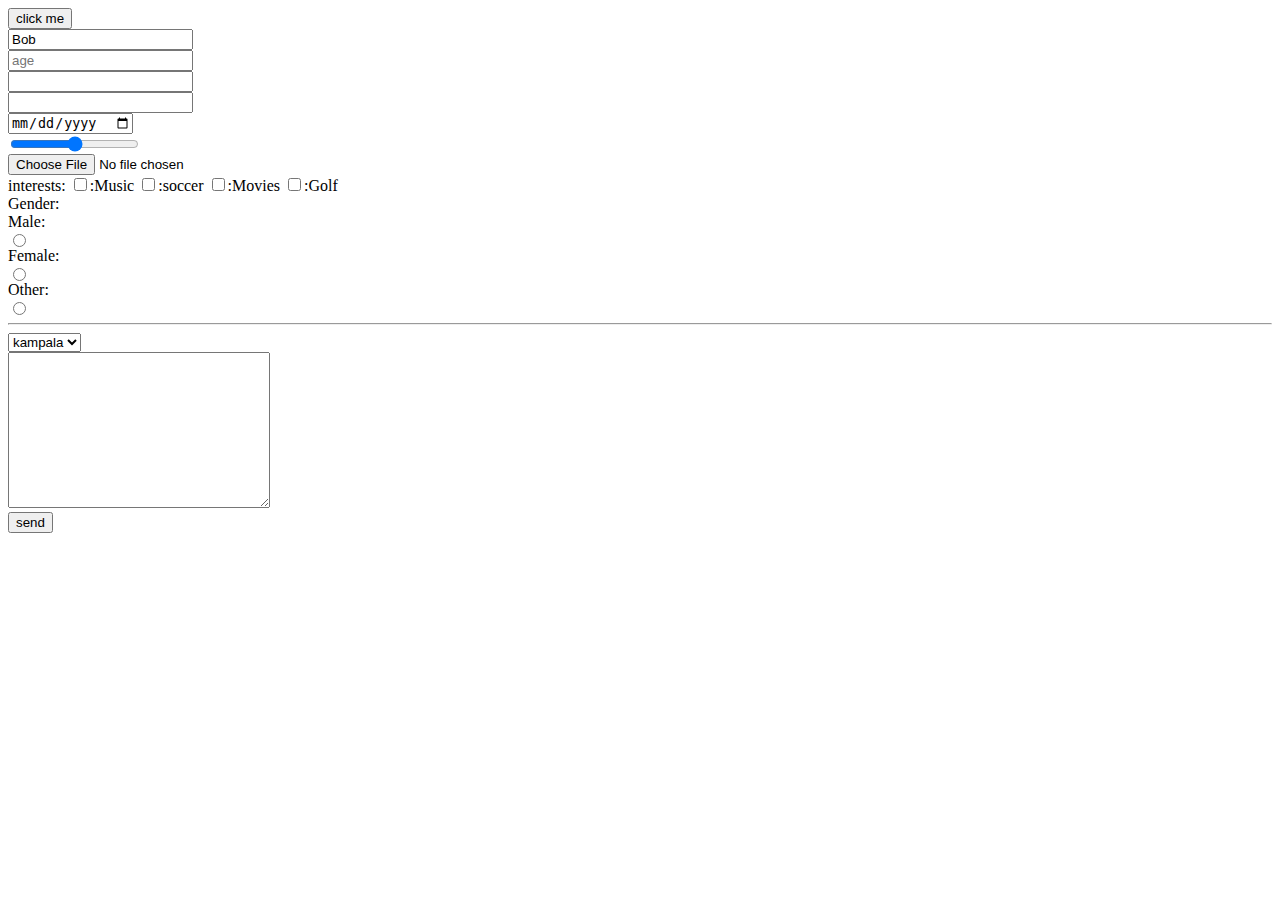
<file: forms/index.html>
<!DOCTYPE html>
<html>
<head>
    <title>Forms</title>
    <style>
    input,select{
        display: block;
    }
    input[type=checkbox]{
        display: inline;
    }
    </style>
</head>
<body>

   <button onclick="alert('you clicked me')">click me</button>

    <form action="r.php" method="post">

       <input type="text" name="username" value="Bob" placeholder="username or email">
       <input type="number" name="age" placeholder="age">
       <input type="email" name="email" required>
       <input type="password" name="pass">
       <input type="date" name="date">
       <input type="range" max="50" min="20">
       <input type="file">
       interests:
       <input type="checkbox" value="music">:Music
       <input type="checkbox">:soccer
       <input type="checkbox">:Movies
       <input type="checkbox">:Golf
       <br/>
       Gender:<br/>
       Male:  <input type="radio" name="gender" value="M">
       Female:<input type="radio" name="gender">
       Other:<input type="radio" name="gender">
      <hr/>
       <select>
          <option value="">kampala</option>
          <option value="">Jinja</option>
          <option value="">Mbarara</option>
          <option value="">Entebbe</option>
       </select>

       <textarea name="" id="" cols="30" rows="10">

       </textarea>

       <input type="submit" value="send">

    </form>
</body>
</html>
</file>
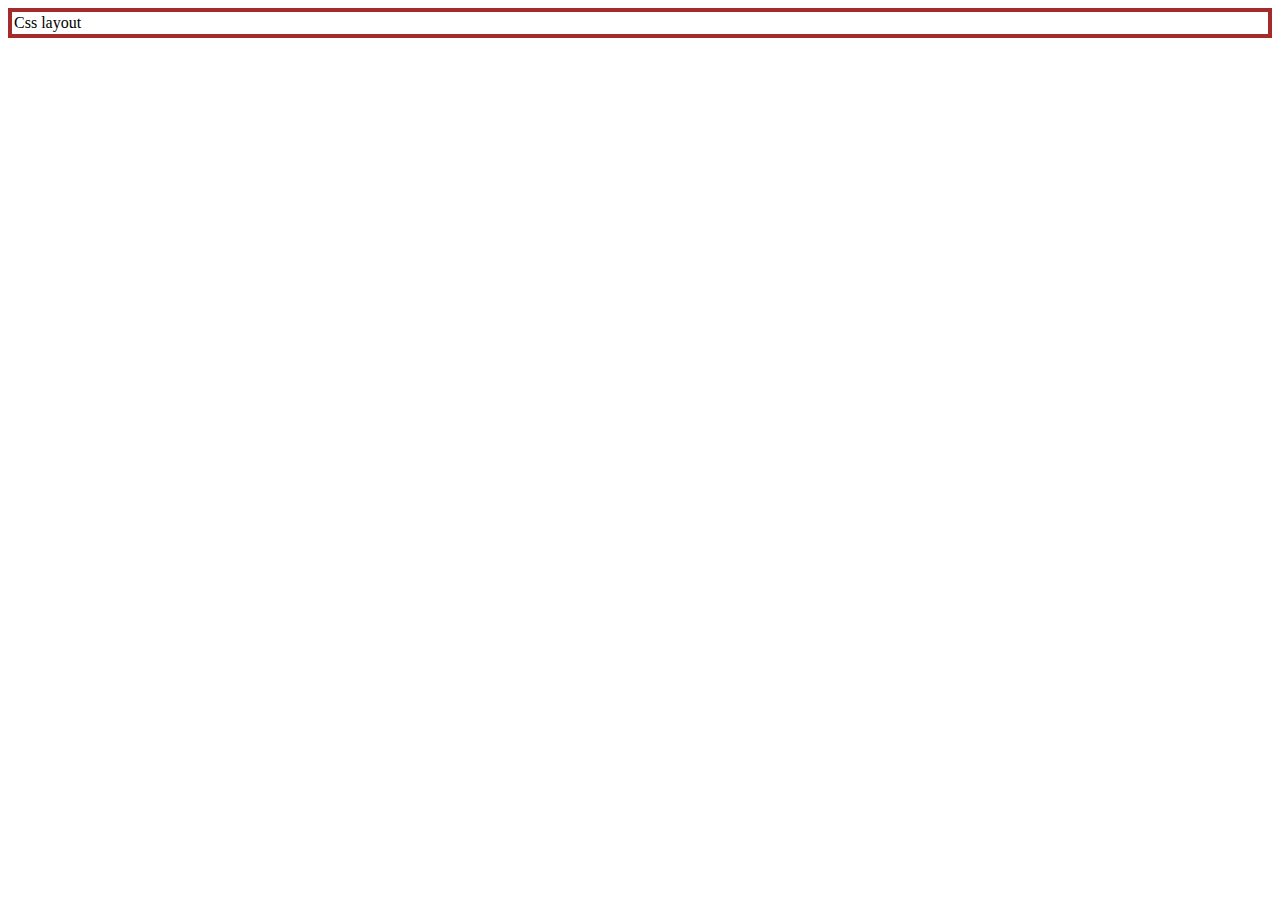
<file: layout/index.html>
<!DOCTYPE html>
<html>
<head>
    <title>Document</title>
    <style>
       div{
           border:4px solid brown;
           padding:2px;
           margin: 0px auto;
       }
    </style>
</head>
<body>
   <div>Css layout</div>
    


</body>
</html>
</file>
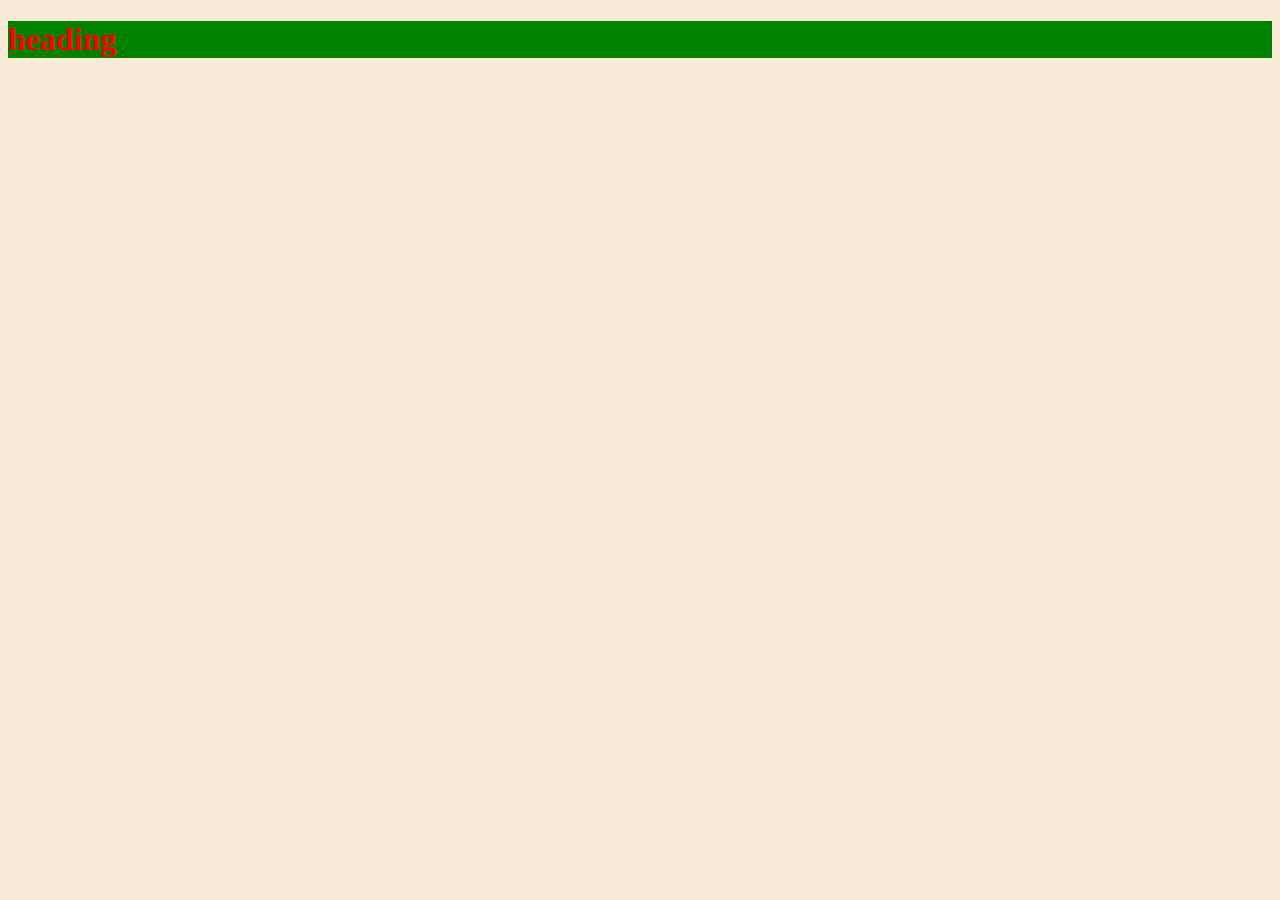
<file: class_examples/css/index.html>
<!DOCTYPE html>
<html lang="en">
<head>
    <title>Document</title>
    <style>@import</style>
    <style>
    body{
        color:red;
    }
    </style>
</head>
<body 
style="background-color:antiquewhite">
    <h1 style="background:green;">heading</h1>
</body>
</html>
</file>
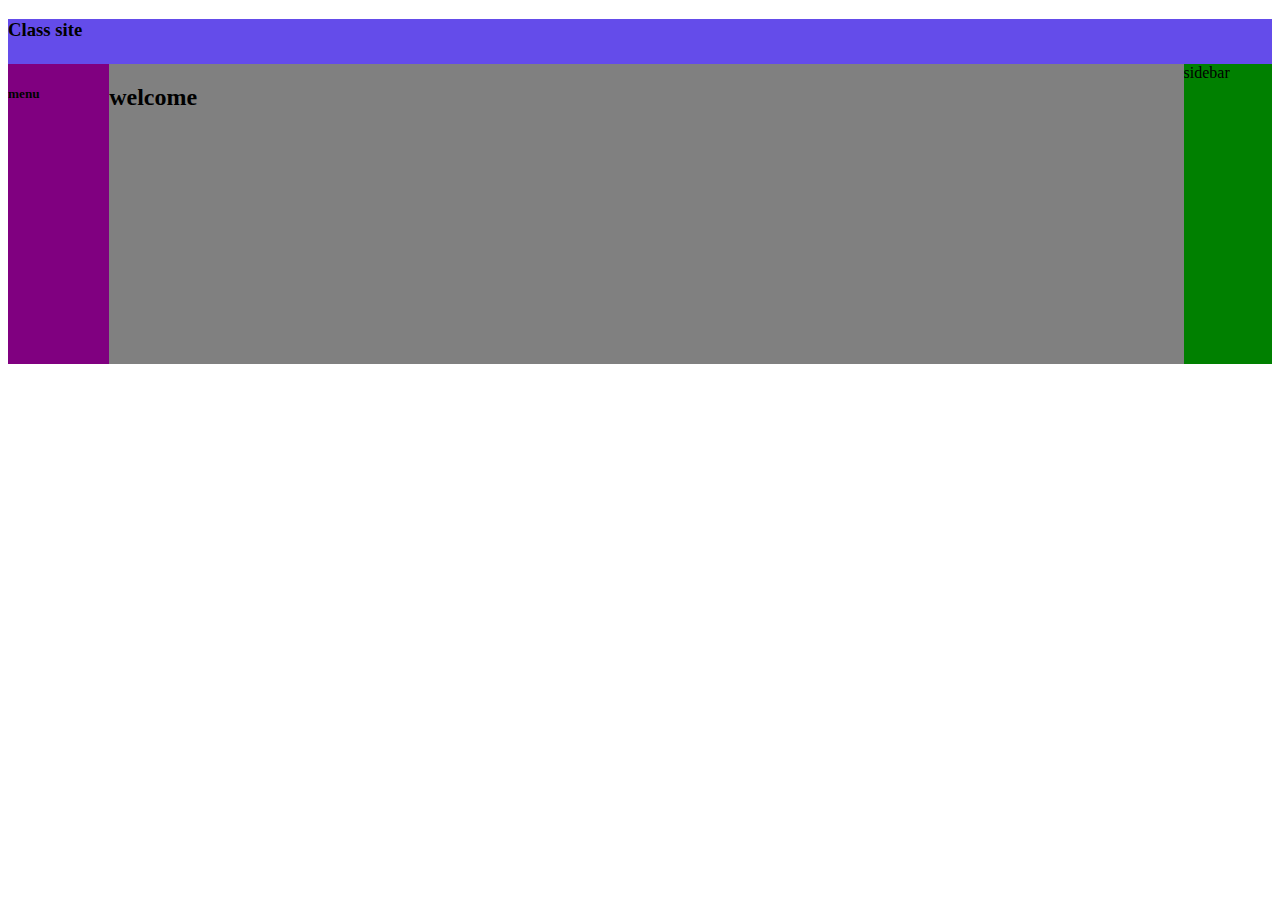
<file: layout/layout.html>
<!DOCTYPE html>
<html lang="en">

<head>
    <title>Document</title>
    <style>
        #top {
            background: rgb(100, 76, 234);
            height: 45px;
        }

        #content {
            width: 85%;
            height: 300px;
            background: gray;
            float: right;
        }

        #sidemenu {
            width: 8%;
            height: 300px;
            background: purple;
            margin: 0px;
            float: left;
        }
        #side{
            width:7%;
            float:right;
            background:green;
            height: 300px;
        }
    </style>
</head>

<body>
    <div id="top">
        <h3>Class site</h3>
    </div>
    <div id="side">
      sidebar
    </div>
    <div id="content">
        <h2>welcome</h2>
    </div>
    <div id="sidemenu">
        <h5>menu</h5>
    </div>


</body>

</html>
</file>
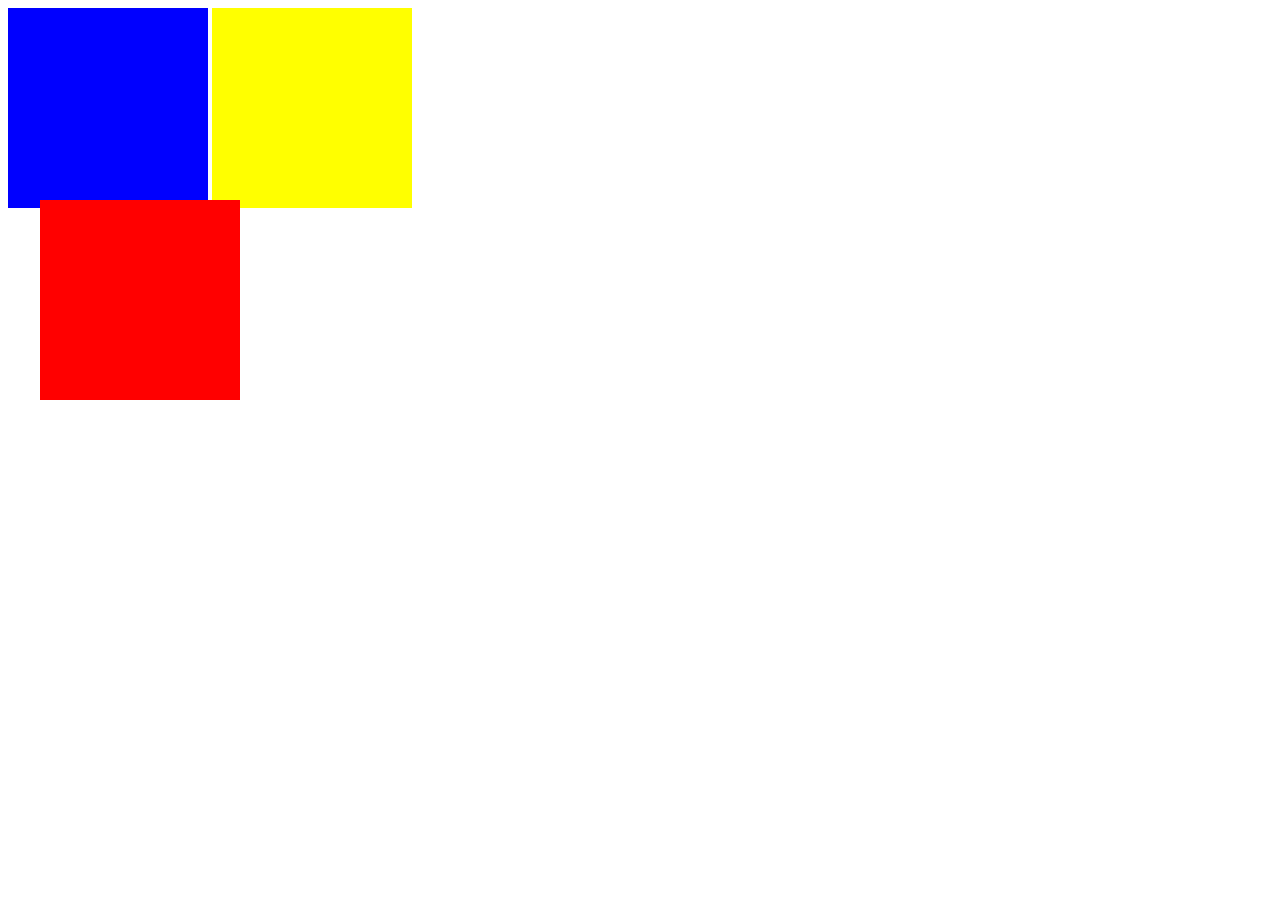
<file: layout/position.html>
<!DOCTYPE html>
<html lang="en">
<head>
    <title>Document</title>
    <style>
      div{
          height:200px;
          width:200px;
          display: inline-block;
      }
      #box1{
          background:blue;
      }
      #box2{
          background:red;
          position: absolute;
          left: 40px;
          top:200px;
      }
      #box3{
          background:yellow;
      }
    
    </style>
</head>
<body>
    <div id="box1"></div>
    <div id="box2"></div>
    <div id="box3"></div>
</body>
</html>
</file>
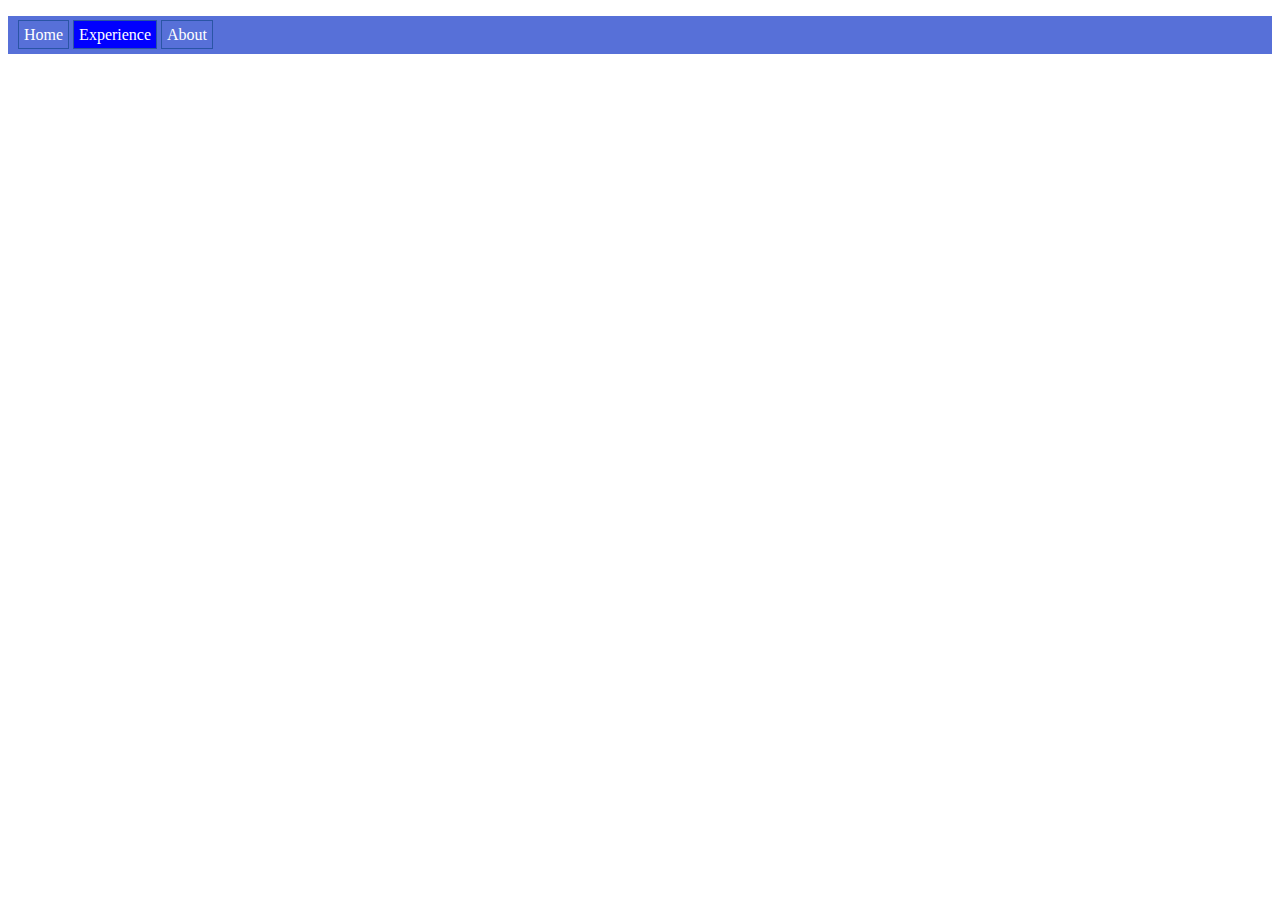
<file: class_examples/profile/exp.html>
<!DOCTYPE html>
<html>
<head>   
    <link rel="stylesheet" href="style.css" />
    
</head>
<body>
    <ul>
        <li><a href="home.html" >Home</a></li>
        <li><a href="exp.html" class="active">Experience</a></li>
        <li><a href="about.html">About</a></li>
    </ul>
</body>
</html>
</file>
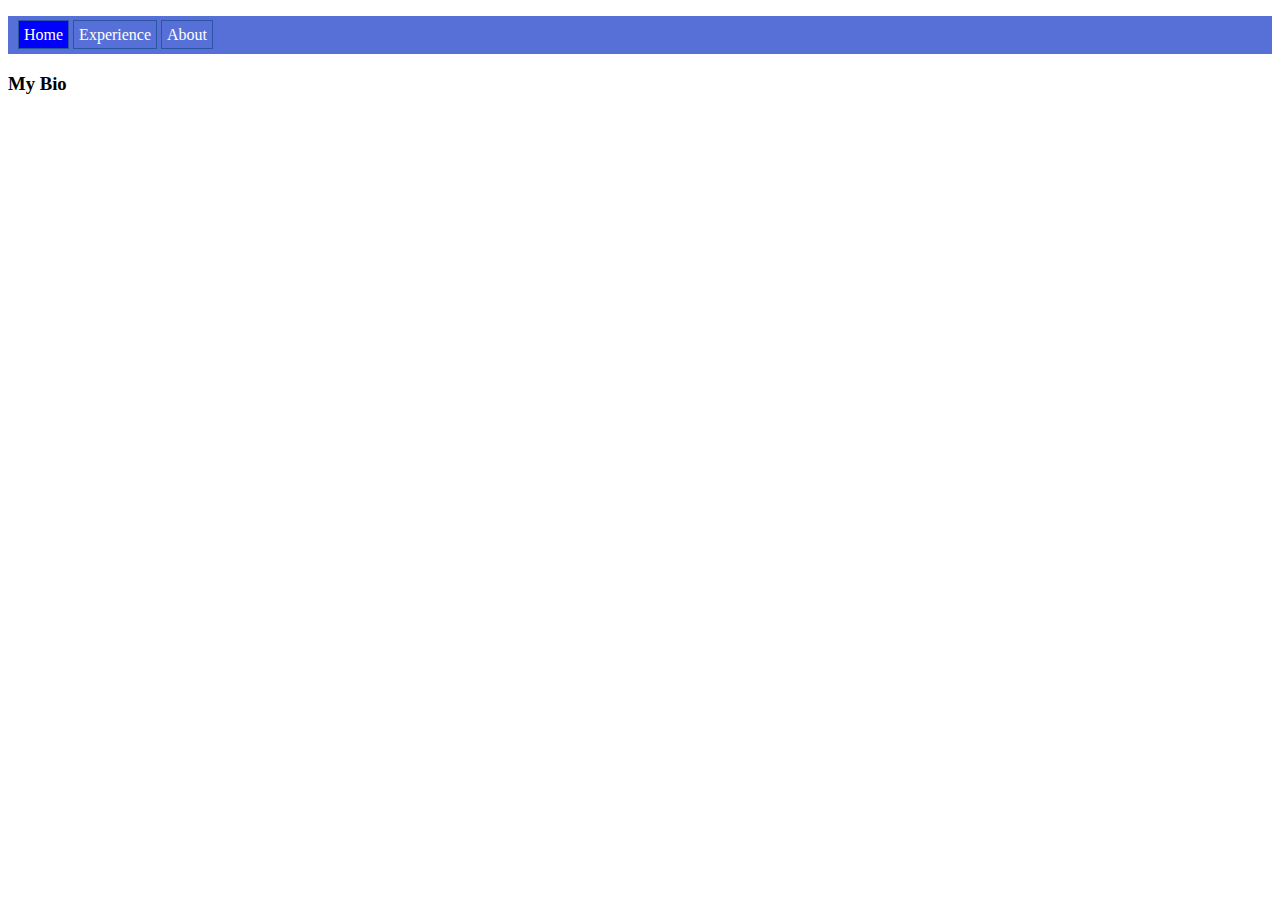
<file: class_examples/profile/home.html>
<!DOCTYPE html>
<html>
<head>
    <title>Home</title>
    <link rel="stylesheet" href="style.css">
    
</head>
<body>
   <ul>
       <li><a href="home.html" class="active">Home</a></li>
       <li><a href="exp.html">Experience</a></li>
       <li><a href="about.html">About</a></li>
   </ul>
 <h3>My Bio</h3>   

</body>
</html>
</file>
<file: class_examples/profile/style.css>
ul{
    background: rgb(87, 112, 216);
    color: #fff;
    padding: 10px;
}
li{
    display: inline-block;
}


li a{
    color: white;
    border: 1px solid rgb(42, 85, 165);
    padding:5px;
    text-decoration: none;
}
.active{
    background: blue;
}
li a:hover{
    background: blue;
}
</file>
